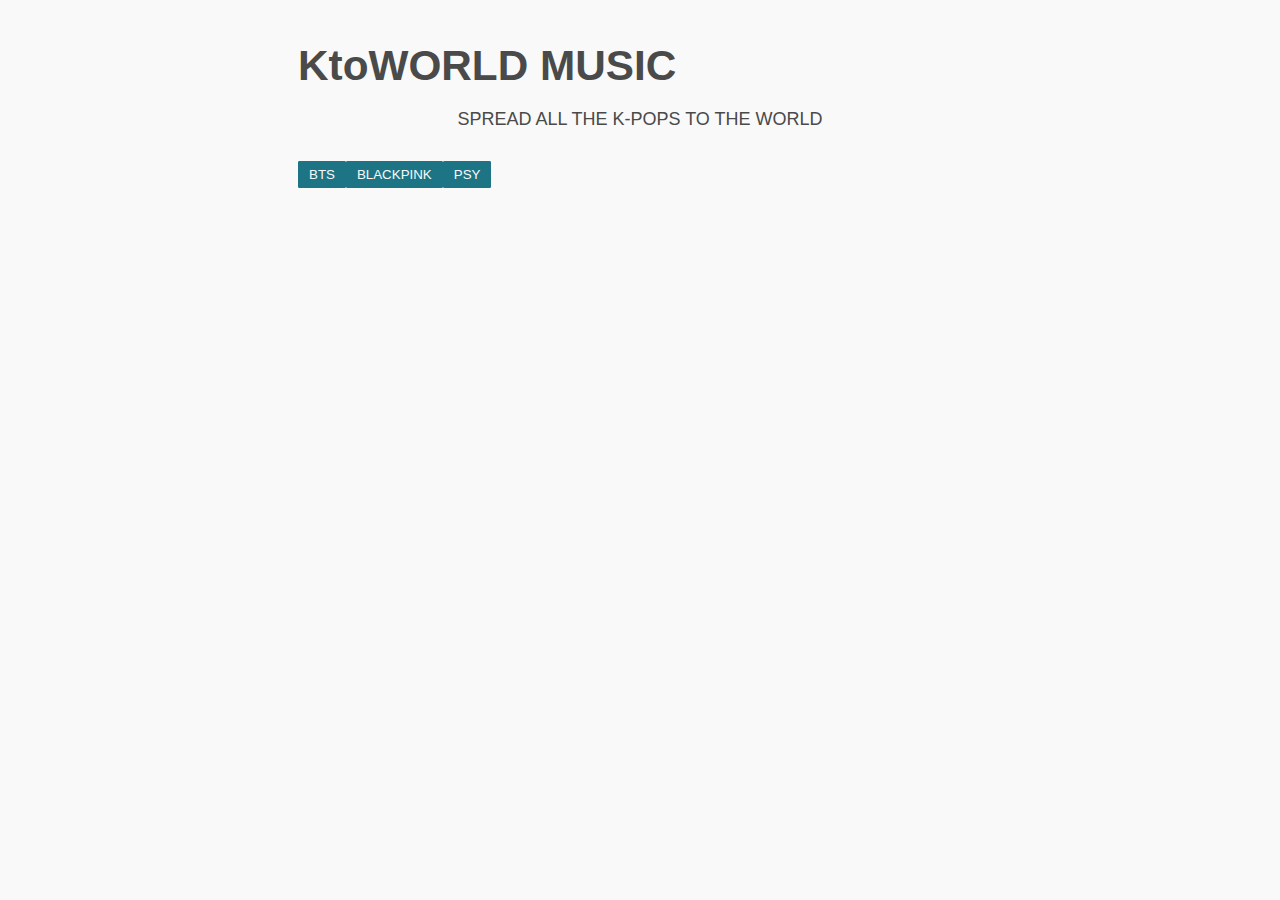
<file: assign/assign5/Assign5/src/index.html>
<!DOCTYPE html>
<html lang="en">
  <head>
    <meta charset="utf-8" />
    <!-- Change this to your name-->
    <meta name="author" content="Sae-mi Park" />
    <meta name="description" content="WEB222 2023 Assignment 5" />
    <meta name="viewport" content="width=device-width, initial-scale=1">
<style>
.card {
  box-shadow: 0 4px 8px 0 rgba(0,0,0,0.2);
  transition: 0.3s;
  width: 40%;
  border-radius: 5px;
}

.card:hover {
  box-shadow: 0 8px 16px 0 rgba(0,0,0,0.2);
}

img {
  border-radius: 5px 5px 0 0;
}

.container {
  padding: 2px 16px;
}
</style>
    <title>WEB222 Music App</title>
    <!-- Classless CSS Stylesheet - https://oxal.org/projects/sakura/ -->
    <link rel="stylesheet" href="./css/sakura.css" type="text/css" />
  </head>
  <body>
    <header>
      <!-- Change this to your App's info -->
      <h1>KtoWORLD MUSIC</h1>
      <p>SPREAD ALL THE K-POPS TO THE WORLD</p>
    </header>

    <nav id="menu">
      <!-- Dynamically create your menu category buttons here -->
      
    <p id="demo"></p>
    </nav>



    <main>
      <h2 id="selected-artist">
        <!-- Dynamically update the selected category title -->
      </h2>

      <div id="songs"></div>

        <!-- <div class="cardrow">
        <h4>MUSIC CARD</h4>

        <div class="card">
          <img src = ".\1.jpg", class="image", id="image" alt="Avatar" style="width:100%">
          <div class="songs">
            <h4 class="title", id="title"></h4>
            <span class="year", id="year"></span>
            <p class="duration", id="duration"></p> 
          </div>
        </div>

        <div class="card">
          <img src = ".\2.jpg", class="image", id="image" alt="Avatar" style="width:100%">
          <div class="songs">
            <h4 class="title", id="title"></h4>
            <span class="year", id="year"></span>
            <p class="duration", id="duration"></p> 
          </div>
        </div>

        <div class="card">
          <img src = ".\3.jpg", class="image", id="image" alt="Avatar" style="width:100%">
          <div class="songs">
            <h4 class="title", id="title"></h4>
            <span class="year", id="year"></span>
            <p class="duration", id="duration"></p> 
          </div>
        </div>
      </div> -->



      <!-- <table>
        <table id="tb1">
          <caption> INFORMATION </caption>
          <thead style="background-color: lightblue" >
              <tr>
                  <th>Song Name</th>
                  <th>Year Recorded</th>
                  <th>Duration(mm:ss)</th>
              </tr>
          </thead>
        <tbody id="songs">
          <tr>
            <td></td>
            <td></td>
            <td></td>
        </tr>
        </tbody>
      </table> -->
    </main>

    <!-- JavaScript Data Files -->
    <script src="./js/artists.js"></script>
    <script src="./js/songs.js"></script>

    <!-- Main App JavaScript File -->
    <script src="./js/app.js"></script>
  </body>
</html>
</file>
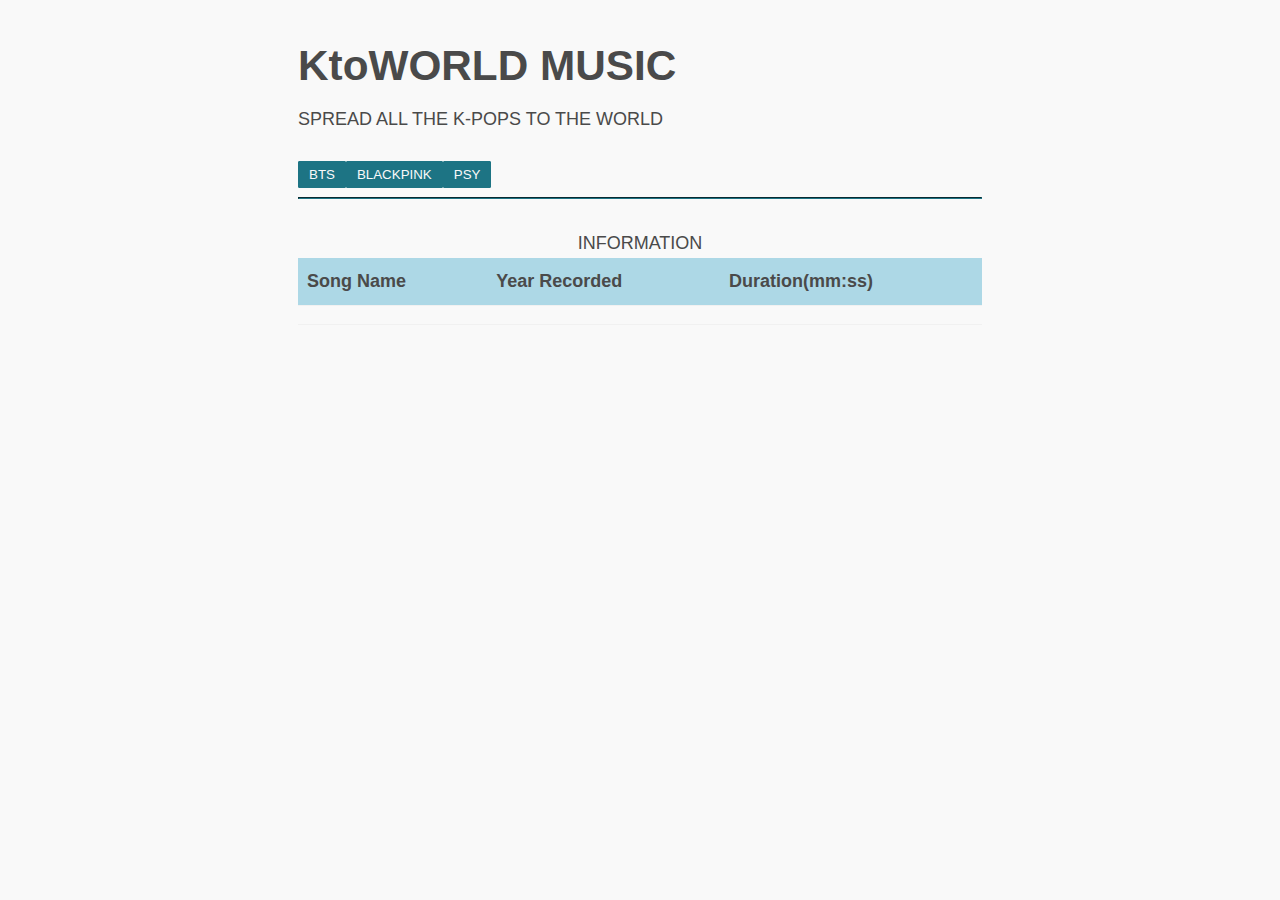
<file: assign/assign4/Assignment4/Assignment4/src/index.html>
<!DOCTYPE html>
<html lang="en">
  <head>
    <meta charset="utf-8" />
    <!-- Change this to your name-->
    <meta name="author" content="Your Name" />

    <meta name="description" content="WEB222 Winter 2023 Assignment 4" />
    <title>WEB222 Music App</title>
    <!-- Classless CSS Stylesheet - https://oxal.org/projects/sakura/ -->
    <link rel="stylesheet" href="./css/sakura.css" type="text/css" />
  </head>
  <body>
    <header>
      <!-- Change this to your App's info -->
      <h1>KtoWORLD MUSIC</h1>
      <p>SPREAD ALL THE K-POPS TO THE WORLD</p>
    </header>

    <nav id="menu">
      <!-- Dynamically create your menu category buttons here -->
      
    <p id="demo"></p>
    </nav>

    <hr />

    <main>
      <h2 id="selected-artist">
        <!-- Dynamically update the selected category title -->
      </h2>

      <table>
        <table id="tb1">
          <caption> INFORMATION </caption>
          <thead style="background-color: lightblue" >
              <tr>
                  <th>Song Name</th>
                  <th>Year Recorded</th>
                  <th>Duration(mm:ss)</th>
              </tr>
          </thead>
        <tbody id="songs">
          <tr>
            <td></td>
            <td></td>
            <td></td>
        </tr>
        </tbody>
      </table>
    </main>

    <!-- JavaScript Data Files -->
    <script src="./js/artists.js"></script>
    <script src="./js/songs.js"></script>

    <!-- Main App JavaScript File -->
    <script src="./js/app.js"></script>
  </body>
</html>
</file>
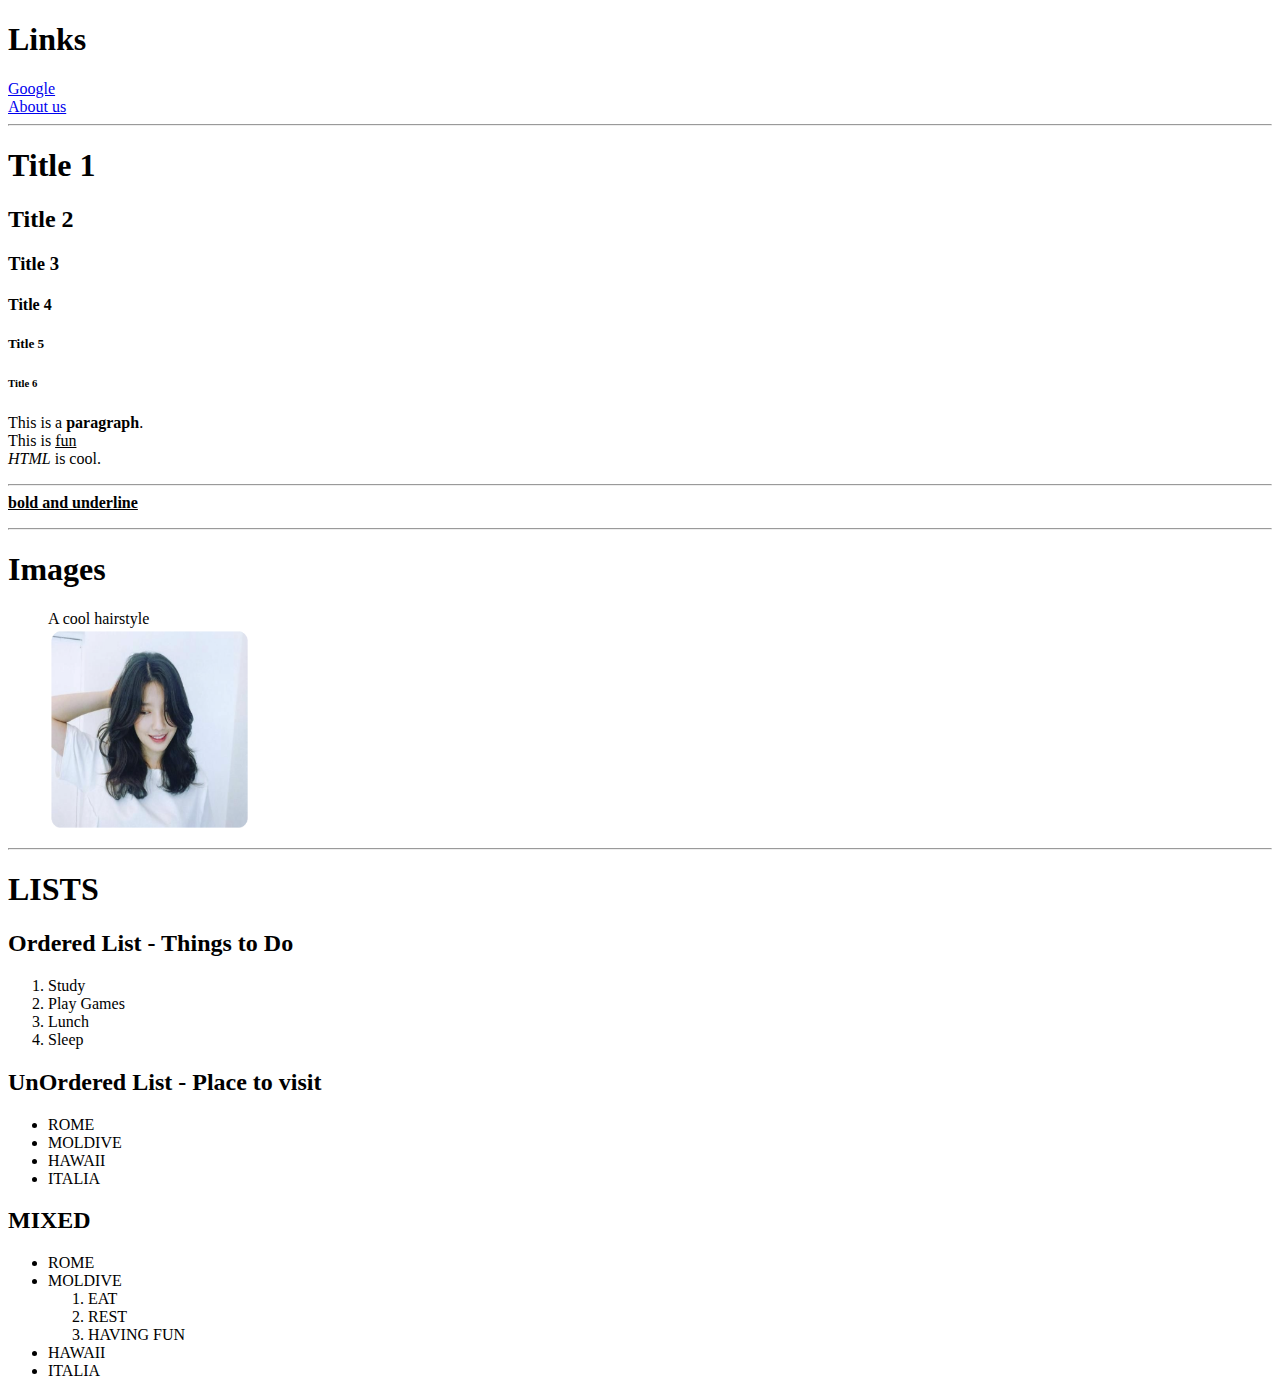
<file: week5/main.html>
<!DOCTYPE html>
<head>
    <title>First HTML File</title>
    
</head>


<body>

<h1>Links</h1>
<a href = "https://www.google.ca" target = "_blank">Google</a><br>

<a href = "management/about.html">About us</a>


    <hr>
    <h1> Title 1 </h1>
    <h2> Title 2 </h2>
    <h3> Title 3 </h3>
    <h4> Title 4 </h4>
    <h5> Title 5 </h5>
    <h6> Title 6 </h6>
    
    <p>
        This is a <b>paragraph</b>. <br>
        This is <u>fun</u> <br>
        <i>HTML</i> is cool.
        <hr> 
        <b><u>bold and underline</u></b>
    </p>

    <hr>
    <h1> Images </h1>

    <figure>
        <figcaption>A cool hairstyle</figcaption>
        <img src = "./media/Screenshot_20230125_095035.png" alt = "An image should show here" width = "200" height = "200">
    </figure>

   <hr>
   <h1> LISTS </h1>

<h2> Ordered List - Things to Do</h2>
<ol>
    <li>Study</li>
    <li>Play Games</li>
    <li>Lunch</li>
    <li>Sleep</li>
</ol>

<h2> UnOrdered List - Place to visit</h2>
<ul>
    <li>ROME</li>
    <li>MOLDIVE</li>
    <li>HAWAII</li>
    <li>ITALIA</li>
</ul>

<h2> MIXED</h2>
<ul>
    <li>ROME</li>
    <li>MOLDIVE
        <ol>
            <li>EAT</li>
            <li>REST</li>
            <li>HAVING FUN</li>
        </ol>
    </li>
    <li>HAWAII</li>
    <li>ITALIA</li>
</ul>
</body>


<footer>

</footer>
</file>
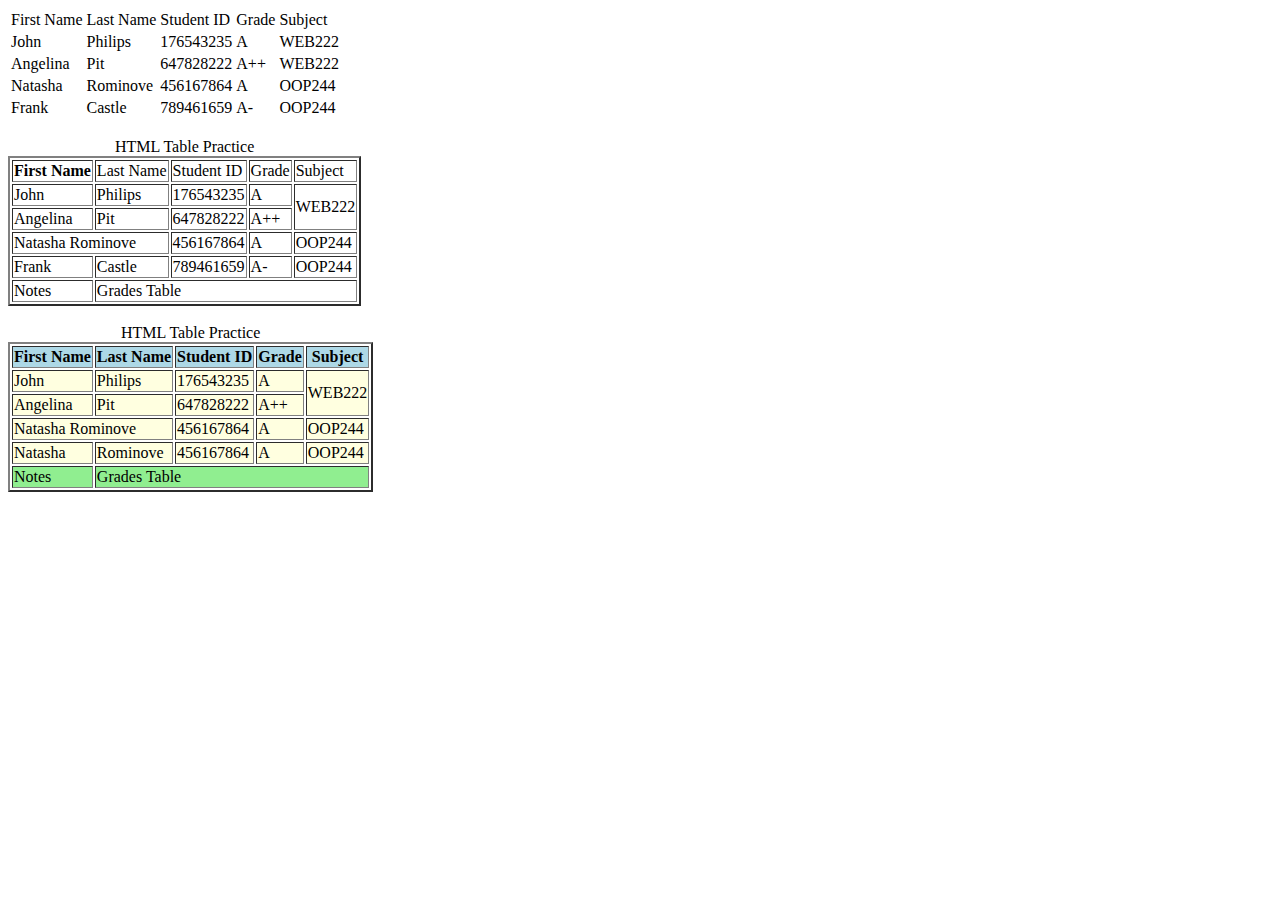
<file: week6/table.html>
<!DOCTYPE html>
<head>
<title>Table</title>
</head>

<body>
    <table>
        <tr>
            <td>First Name</td>
            <td>Last Name</td>
            <td>Student ID</td>
            <td>Grade</td>
            <td>Subject</td>
        </tr>

        <tr>
            <td>John</td>
            <td>Philips</td>
            <td>176543235</td>
            <td>A</td>
            <td>WEB222</td>
        </tr>

        <tr>
            <td>Angelina</td>
            <td>Pit</td>
            <td>647828222</td>
            <td>A++</td>
            <td>WEB222</td>
        </tr>

        <tr>
            <td>Natasha</td>
            <td>Rominove</td>
            <td>456167864</td>
            <td>A</td>
            <td>OOP244</td>
        </tr>

        <tr>
            <td>Frank</td>
            <td>Castle</td>
            <td>789461659</td>
            <td>A-</td>
            <td>OOP244</td>
        </tr>

    </table>
<br>
    <table border = "2px">
        <caption>HTML Table Practice</caption>
        <tr>
            <td><b>First Name</b></td>
            <td>Last Name</td>
            <td>Student ID</td>
            <td>Grade</td>
            <td>Subject</td>
        </tr>

        <tr>
            <td>John</td>
            <td>Philips</td>
            <td>176543235</td>
            <td>A</td>
            <td rowspan="2">WEB222</td>
        </tr>

        <tr>
            <td>Angelina</td>
            <td>Pit</td>
            <td>647828222</td>
            <td>A++</td>
           <!--<td>WEB222</td>-->
        </tr>

        <tr>
            <td colspan="2">Natasha Rominove</td>
            <!--<td>Rominove</td>-->
            <td>456167864</td>
            <td>A</td>
            <td>OOP244</td>
        </tr>

        <tr>
            <td>Frank</td>
            <td>Castle</td>
            <td>789461659</td>
            <td>A-</td>
            <td>OOP244</td>
        </tr>

        <tr>
            <td>Notes</td>
            <td colspan = "4">Grades Table</td>
        </tr>
    </table>

    <br>
    
    <table border = "2px">
        <caption>HTML Table Practice</caption>
    <thead style = "background-color: lightblue;">
        <tr>
            <th>First Name</th>
            <th>Last Name</th>
            <th>Student ID</th>
            <th>Grade</th>
            <th>Subject</th>
        </tr>
    </thead>
<tbody style = "background-color: lightyellow;">
    <tr>
        <td>John</td>
        <td>Philips</td>
        <td>176543235</td>
        <td>A</td>
        <td rowspan="2">WEB222</td>
    </tr>
    <tr>
        <td>Angelina</td>
        <td>Pit</td>
        <td>647828222</td>
        <td>A++</td>
       <!--<td>WEB222</td>-->
    </tr>

    <tr>
        <td colspan="2">Natasha Rominove</td>
        <!--<td>Rominove</td>-->
        <td>456167864</td>
        <td>A</td>
        <td>OOP244</td>
    </tr>

        <tr>
            <td>Natasha</td>
            <td>Rominove</td>
            <td>456167864</td>
            <td>A</td>
            <td>OOP244</td>
        </tr>
</tbody>
<tfoot style="background-color: lightgreen";>
    <tr>
        <td>Notes</td>
        <td colspan = "4">Grades Table</td>
    </tr>
</tfoot>

    </table>
</body>

<footer></footer>
</file>
<file: assign/assign5/Assign5/src/css/sakura.css>
/* Sakura.css v1.3.1
 * ================
 * Minimal css theme.
 * Project: https://github.com/oxalorg/sakura/
 */
/* Body */
html {
  font-size: 62.5%;
  font-family: -apple-system, BlinkMacSystemFont, "Segoe UI", Roboto, "Helvetica Neue", Arial,
    "Noto Sans", sans-serif;
}

body {
  font-size: 1.8rem;
  line-height: 1.618;
  max-width: 38em;
  margin: auto;
  color: #4a4a4a;
  background-color: #f9f9f9;
  padding: 13px;
}

@media (max-width: 684px) {
  body {
    font-size: 1.53rem;
  }
}

@media (max-width: 382px) {
  body {
    font-size: 1.35rem;
  }
}

h1,
h2,
h3,
h4,
h5,
h6 {
  line-height: 1.1;
  font-family: -apple-system, BlinkMacSystemFont, "Segoe UI", Roboto, "Helvetica Neue", Arial,
    "Noto Sans", sans-serif;
  font-weight: 700;
  margin-top: 3rem;
  margin-bottom: 1.5rem;
  overflow-wrap: break-word;
  word-wrap: break-word;
  -ms-word-break: break-all;
  word-break: break-word;
}

h1 {
  font-size: 2.35em;
}

h2 {
  font-size: 2em;
}

h3 {
  font-size: 1.75em;
}

h4 {
  font-size: 1.5em;
}

h5 {
  font-size: 1.25em;
}

h6 {
  font-size: 1em;
}

p {
  margin-top: 0px;
  margin-bottom: 2.5rem;
}

small,
sub,
sup {
  font-size: 75%;
}

hr {
  border-color: #1d7484;
}

a {
  text-decoration: none;
  color: #1d7484;
}
a:hover {
  color: #982c61;
  border-bottom: 2px solid #4a4a4a;
}
a:visited {
  color: #144f5a;
}

ul {
  padding-left: 1.4em;
  margin-top: 0px;
  margin-bottom: 2.5rem;
}

li {
  margin-bottom: 0.4em;
}

blockquote {
  margin-left: 0px;
  margin-right: 0px;
  padding-left: 1em;
  padding-top: 0.8em;
  padding-bottom: 0.8em;
  padding-right: 0.8em;
  border-left: 5px solid #1d7484;
  margin-bottom: 2.5rem;
  background-color: #f1f1f1;
}

blockquote p {
  margin-bottom: 0;
}

img,
video {
  height: auto;
  max-width: 100%;
  margin-top: 0px;
  margin-bottom: 2.5rem;
}

/* Pre and Code */
pre {
  background-color: #f1f1f1;
  display: block;
  padding: 1em;
  overflow-x: auto;
  margin-top: 0px;
  margin-bottom: 2.5rem;
  font-size: 0.9em;
}

code {
  font-size: 0.9em;
  padding: 0 0.5em;
  background-color: #f1f1f1;
  white-space: pre-wrap;
}

pre > code {
  padding: 0;
  background-color: transparent;
  white-space: pre;
  font-size: 1em;
}

/* Tables */
table {
  text-align: justify;
  width: 100%;
  border-collapse: collapse;
  margin: 1.75rem 0;
}

td,
th {
  padding: 0.5em;
  border-bottom: 1px solid #f1f1f1;
}

footer {
  text-align: center;
}

h4{
  text-align: center;
}

p{
  text-align: center;
}

/* Buttons, forms and input */
input,
textarea {
  border: 1px solid #4a4a4a;
}
input:focus,
textarea:focus {
  border: 1px solid #1d7484;
}

textarea {
  width: 100%;
}

.button,
button,
input[type="submit"],
input[type="reset"],
input[type="button"] {
  display: inline-block;
  padding: 5px 10px;
  text-align: center;
  text-decoration: none;
  white-space: nowrap;
  background-color: #1d7484;
  color: #f9f9f9;
  border-radius: 1px;
  border: 1px solid #1d7484;
  cursor: pointer;
  box-sizing: border-box;
}
.button[disabled],
button[disabled],
input[type="submit"][disabled],
input[type="reset"][disabled],
input[type="button"][disabled] {
  cursor: default;
  opacity: 0.5;
}
.button:focus:enabled,
.button:hover:enabled,
button:focus:enabled,
button:hover:enabled,
input[type="submit"]:focus:enabled,
input[type="submit"]:hover:enabled,
input[type="reset"]:focus:enabled,
input[type="reset"]:hover:enabled,
input[type="button"]:focus:enabled,
input[type="button"]:hover:enabled {
  background-color: #982c61;
  border-color: #982c61;
  color: #f9f9f9;
  outline: 0;
}

textarea,
select,
input {
  color: #4a4a4a;
  padding: 6px 10px;
  /* The 6px vertically centers text on FF, ignored by Webkit */
  margin-bottom: 10px;
  background-color: #f1f1f1;
  border: 1px solid #f1f1f1;
  border-radius: 4px;
  box-shadow: none;
  box-sizing: border-box;
}
textarea:focus,
select:focus,
input:focus {
  border: 1px solid #1d7484;
  outline: 0;
}

input[type="checkbox"]:focus {
  outline: 1px dotted #1d7484;
}

label,
legend,
fieldset {
  display: block;
  margin-bottom: 10rem;
  font-weight: 600;
}

.card {
  display: block;
  float : left;
  grid-template-rows: max-content 100px 1fr;
  grid-template-columns: repeat(auto-fill, minmax(100px, 1fr));
  margin-bottom: 50px;
}

.card img {
  object-fit: cover;
  width: 100%;
  height: 80%;
}
</file>
<file: assign/assign4/Assignment4/Assignment4/src/css/sakura.css>
/* Sakura.css v1.3.1
 * ================
 * Minimal css theme.
 * Project: https://github.com/oxalorg/sakura/
 */
/* Body */
html {
  font-size: 62.5%;
  font-family: -apple-system, BlinkMacSystemFont, "Segoe UI", Roboto, "Helvetica Neue", Arial,
    "Noto Sans", sans-serif;
}

body {
  font-size: 1.8rem;
  line-height: 1.618;
  max-width: 38em;
  margin: auto;
  color: #4a4a4a;
  background-color: #f9f9f9;
  padding: 13px;
}

@media (max-width: 684px) {
  body {
    font-size: 1.53rem;
  }
}

@media (max-width: 382px) {
  body {
    font-size: 1.35rem;
  }
}

h1,
h2,
h3,
h4,
h5,
h6 {
  line-height: 1.1;
  font-family: -apple-system, BlinkMacSystemFont, "Segoe UI", Roboto, "Helvetica Neue", Arial,
    "Noto Sans", sans-serif;
  font-weight: 700;
  margin-top: 3rem;
  margin-bottom: 1.5rem;
  overflow-wrap: break-word;
  word-wrap: break-word;
  -ms-word-break: break-all;
  word-break: break-word;
}

h1 {
  font-size: 2.35em;
}

h2 {
  font-size: 2em;
}

h3 {
  font-size: 1.75em;
}

h4 {
  font-size: 1.5em;
}

h5 {
  font-size: 1.25em;
}

h6 {
  font-size: 1em;
}

p {
  margin-top: 0px;
  margin-bottom: 2.5rem;
}

small,
sub,
sup {
  font-size: 75%;
}

hr {
  border-color: #1d7484;
}

a {
  text-decoration: none;
  color: #1d7484;
}
a:hover {
  color: #982c61;
  border-bottom: 2px solid #4a4a4a;
}
a:visited {
  color: #144f5a;
}

ul {
  padding-left: 1.4em;
  margin-top: 0px;
  margin-bottom: 2.5rem;
}

li {
  margin-bottom: 0.4em;
}

blockquote {
  margin-left: 0px;
  margin-right: 0px;
  padding-left: 1em;
  padding-top: 0.8em;
  padding-bottom: 0.8em;
  padding-right: 0.8em;
  border-left: 5px solid #1d7484;
  margin-bottom: 2.5rem;
  background-color: #f1f1f1;
}

blockquote p {
  margin-bottom: 0;
}

img,
video {
  height: auto;
  max-width: 100%;
  margin-top: 0px;
  margin-bottom: 2.5rem;
}

/* Pre and Code */
pre {
  background-color: #f1f1f1;
  display: block;
  padding: 1em;
  overflow-x: auto;
  margin-top: 0px;
  margin-bottom: 2.5rem;
  font-size: 0.9em;
}

code {
  font-size: 0.9em;
  padding: 0 0.5em;
  background-color: #f1f1f1;
  white-space: pre-wrap;
}

pre > code {
  padding: 0;
  background-color: transparent;
  white-space: pre;
  font-size: 1em;
}

/* Tables */
table {
  text-align: justify;
  width: 100%;
  border-collapse: collapse;
}

td,
th {
  padding: 0.5em;
  border-bottom: 1px solid #f1f1f1;
}

/* Buttons, forms and input */
input,
textarea {
  border: 1px solid #4a4a4a;
}
input:focus,
textarea:focus {
  border: 1px solid #1d7484;
}

textarea {
  width: 100%;
}

.button,
button,
input[type="submit"],
input[type="reset"],
input[type="button"] {
  display: inline-block;
  padding: 5px 10px;
  text-align: center;
  text-decoration: none;
  white-space: nowrap;
  background-color: #1d7484;
  color: #f9f9f9;
  border-radius: 1px;
  border: 1px solid #1d7484;
  cursor: pointer;
  box-sizing: border-box;
}
.button[disabled],
button[disabled],
input[type="submit"][disabled],
input[type="reset"][disabled],
input[type="button"][disabled] {
  cursor: default;
  opacity: 0.5;
}
.button:focus:enabled,
.button:hover:enabled,
button:focus:enabled,
button:hover:enabled,
input[type="submit"]:focus:enabled,
input[type="submit"]:hover:enabled,
input[type="reset"]:focus:enabled,
input[type="reset"]:hover:enabled,
input[type="button"]:focus:enabled,
input[type="button"]:hover:enabled {
  background-color: #982c61;
  border-color: #982c61;
  color: #f9f9f9;
  outline: 0;
}

textarea,
select,
input {
  color: #4a4a4a;
  padding: 6px 10px;
  /* The 6px vertically centers text on FF, ignored by Webkit */
  margin-bottom: 10px;
  background-color: #f1f1f1;
  border: 1px solid #f1f1f1;
  border-radius: 4px;
  box-shadow: none;
  box-sizing: border-box;
}
textarea:focus,
select:focus,
input:focus {
  border: 1px solid #1d7484;
  outline: 0;
}

input[type="checkbox"]:focus {
  outline: 1px dotted #1d7484;
}

label,
legend,
fieldset {
  display: block;
  margin-bottom: 0.5rem;
  font-weight: 600;
}
</file>
